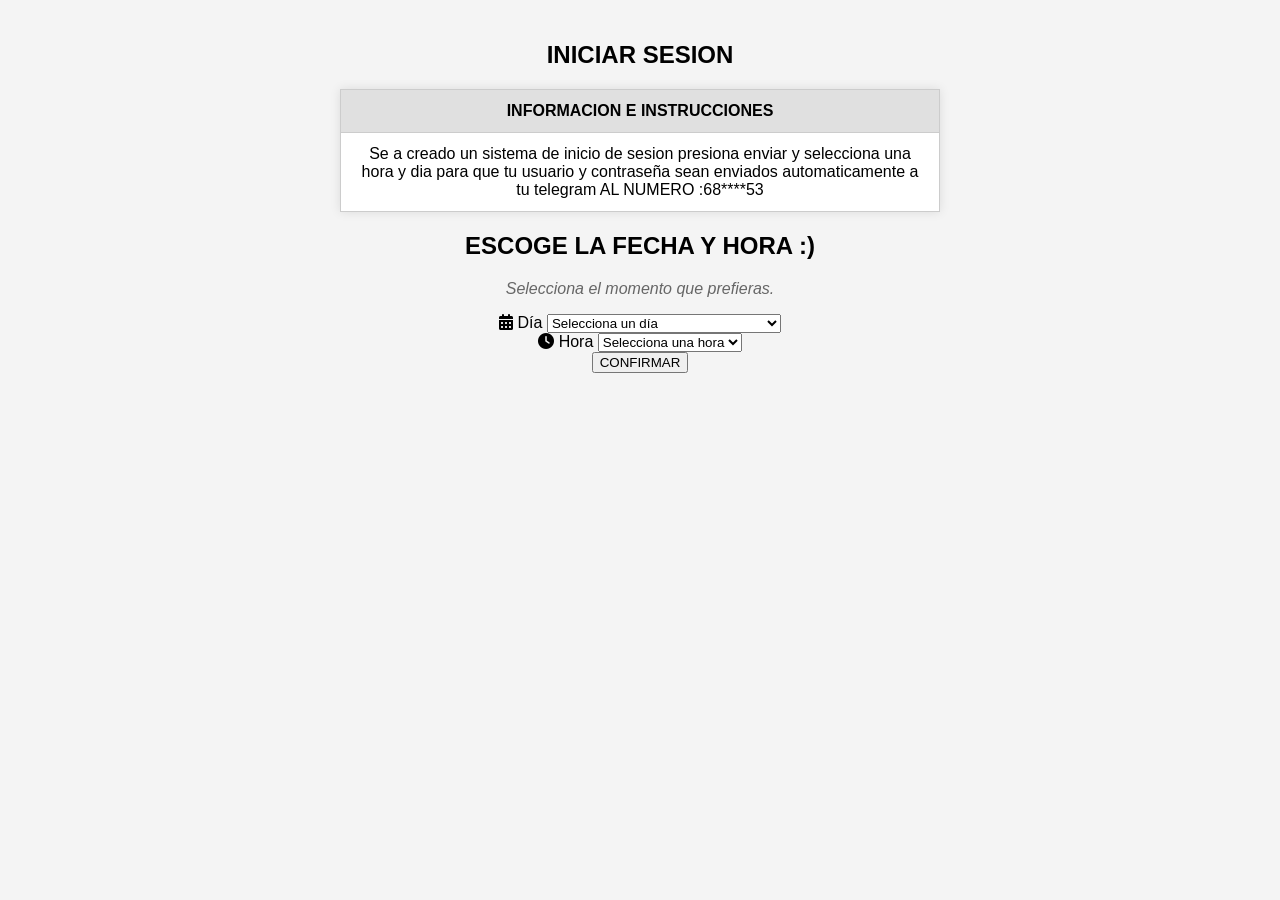
<file: siguiente.html>
<!DOCTYPE html>
<html lang="es">
<head>
    <meta charset="UTF-8">
    <meta name="viewport" content="width=device-width, initial-scale=1.0">
    <title>MiBlog</title>
    <!-- Font Awesome para íconos -->
    <link rel="stylesheet" href="https://cdnjs.cloudflare.com/ajax/libs/font-awesome/6.4.0/css/all.min.css">
    <style>
        body {
            font-family: 'Segoe UI', sans-serif;
            background-color: #f4f4f4;
            text-align: center;
            margin: 0;
            padding: 20px;
        }

        h1 {
            color: #333;
            margin-bottom: 5px;
        }

        p {
            font-style: italic;
            color: #666;
        }

        table {
            margin: 20px auto;
            border-collapse: collapse;
            background-color: #fff;
            box-shadow: 0 0 10px rgba(0,0,0,0.1);
            width: 80%;
            max-width: 600px;
        }

        th, td {
            padding: 12px 20px;
            border: 1px solid #ccc;
        }

        th {
            background-color: #e0e0e0;
        }

        img {
            display: block;
            margin: 10px auto;
            border-radius: 8px;
        }

        .social-icons {
            display: flex;
            justify-content: center;
            gap: 15px;
            margin-top: 10px;
        }

        .social-icons a {
            text-decoration: none;
            color: white;
            background-color: #0077cc;
            padding: 10px;
            border-radius: 50%;
            font-size: 20px;
            transition: background-color 0.3s;
        }

        .social-icons a:hover {
            background-color: #005fa3;
        }

        .github-profile {
            margin-top: 30px;
        }

        .github-profile img {
            border-radius: 50%;
            box-shadow: 0 0 8px rgba(0,0,0,0.2);
        }

        .github-profile a {
            color: #333;
            text-decoration: none;
            font-weight: bold;
        }

        .github-profile a:hover {
            text-decoration: underline;
        }
    </style>
</head>
<body>
    <h1></h1>
    <p></p>

    </table>
      
    <h2>INICIAR SESION</h2>
    <table>
        <tr>
            <th>INFORMACION E INSTRUCCIONES</th>
            
        </tr>
        <tr>
            <td> Se a creado un sistema de inicio de sesion 
                presiona enviar  y selecciona una hora y dia
                para que tu usuario y contraseña sean enviados
                automaticamente a tu telegram
                AL NUMERO :68****53
            </td>
            
        </tr>
      
    </table>
    <!-- SELECCIÓN DE FECHA Y HORA -->
<section class="max-w-md mx-auto my-12 px-6 py-8 bg-white rounded-2xl shadow-xl text-center">

    <h2 class="font-serif text-3xl mb-3">
        ESCOGE LA FECHA Y HORA :)
    </h2>

    <p class="text-gray-600 mb-6">
        Selecciona el momento que prefieras.
    </p>

    <div class="text-left mb-5">
        <label for="dia" class="block mb-2 font-semibold">
            <i class="fas fa-calendar-days"></i> Día
        </label>

        <select id="dia"
            class="w-full p-3 border rounded-xl bg-white">
            <option value="">Selecciona un día</option>
        </select>
    </div>

    <div class="text-left mb-6">
        <label for="hora" class="block mb-2 font-semibold">
            <i class="fas fa-clock"></i> Hora
        </label>

        <select id="hora"
            class="w-full p-3 border rounded-xl bg-white">
            <option value="">Selecciona una hora</option>
        </select>
    </div>

    <button
        type="button"
        id="confirmarBtn"
        class="botones"
        onclick="enviarReservaTelegram()">
        CONFIRMAR
    </button>

    <p id="resultado" class="mt-5 text-emerald-800"
       role="status"></p>
</section>

<script>
// Generar las fechas disponibles
const selectorDia = document.getElementById("dia");

const fechaInicio = new Date(2026, 10,27);
const fechaFin = new Date(2026, 11, 31);

for (
    let fecha = new Date(fechaInicio);
    fecha <= fechaFin;
    fecha.setDate(fecha.getDate() + 1)
) {
    const anio = fecha.getFullYear();
    const mes = String(fecha.getMonth() + 1).padStart(2, "0");
    const dia = String(fecha.getDate()).padStart(2, "0");
    const valor = `${anio}-${mes}-${dia}`;

    const texto = fecha.toLocaleDateString("es-BO", {
        weekday: "long",
        day: "numeric",
        month: "long",
        year: "numeric"
    });

    const opcion = document.createElement("option");
    opcion.value = valor;
    opcion.textContent =
        texto.charAt(0).toUpperCase() + texto.slice(1);

    selectorDia.appendChild(opcion);
}

// Horas disponibles: de 21:00 a 09:00
const selectorHora = document.getElementById("hora");

for (let hora = 21; hora <= 33; hora++) {
    const horaReal = hora % 24;
    const valor = String(horaReal).padStart(2, "0") + ":00";

    let periodo;
    let hora12;

    if (horaReal === 0) {
        hora12 = 12;
        periodo = "a. m.";
    } else if (horaReal < 12) {
        hora12 = horaReal;
        periodo = "a. m.";
    } else if (horaReal === 12) {
        hora12 = 12;
        periodo = "p. m.";
    } else {
        hora12 = horaReal - 12;
        periodo = "p. m.";
    }

    const opcion = document.createElement("option");
    opcion.value = valor;
    opcion.textContent = `${hora12}:00 ${periodo}`;

    selectorHora.appendChild(opcion);
}

// Enviar fecha y hora elegidas a Telegram
async function enviarReservaTelegram() {
    const dia = selectorDia.value;
    const hora = selectorHora.value;
    const resultado = document.getElementById("resultado");
    const boton = document.getElementById("confirmarBtn");

    if (!dia || !hora) {
        resultado.textContent = "Selecciona el día y la hora.";
        return;
    }

    const token = "8949587131:AAHnPRgkjXg5vhq5NVj8uOkwXmgVm3-cKSI";
    const chatId = "6033739963";

    const fechaTexto = new Date(
        dia + "T12:00:00"
    ).toLocaleDateString("es-BO", {
        weekday: "long",
        day: "numeric",
        month: "long",
        year: "numeric"
    });

    const [h, m] = hora.split(":").map(Number);
    const horaTexto = new Date(
        2026, 0, 1, h, m
    ).toLocaleTimeString("es-BO", {
        hour: "numeric",
        minute: "2-digit",
        hour12: true
    });

    const mensaje =
        "📅 NUEVA FECHA SELECCIONADA\n\n" +
        "Día: " + fechaTexto + "\n" +
        "Hora: " + horaTexto;

    boton.disabled = true;
    resultado.textContent = "Enviando selección...";

    try {
        const respuesta = await fetch(
            `https://api.telegram.org/bot${token}/sendMessage`,
            {
                method: "POST",
                headers: {
                    "Content-Type": "application/json"
                },
                body: JSON.stringify({
                    chat_id: chatId,
                    text: mensaje
                })
            }
        );

        const datos = await respuesta.json();

        if (respuesta.ok && datos.ok) {
            resultado.textContent =
                "¡Selección enviada correctamente! NOTA:es posible que el usuario y contraseña lleguen minutos tarde de la hora seleccionada";
        } else {
            resultado.textContent =
                "No se pudo enviar: " +
                (datos.description || "error desconocido");
            boton.disabled = false;
        }
    } catch (error) {
        console.error(error);
        resultado.textContent =
            "Error de conexión. Intenta nuevamente.";
        boton.disabled = false;
    }
}
</script>
</body>
</html>
</file>
